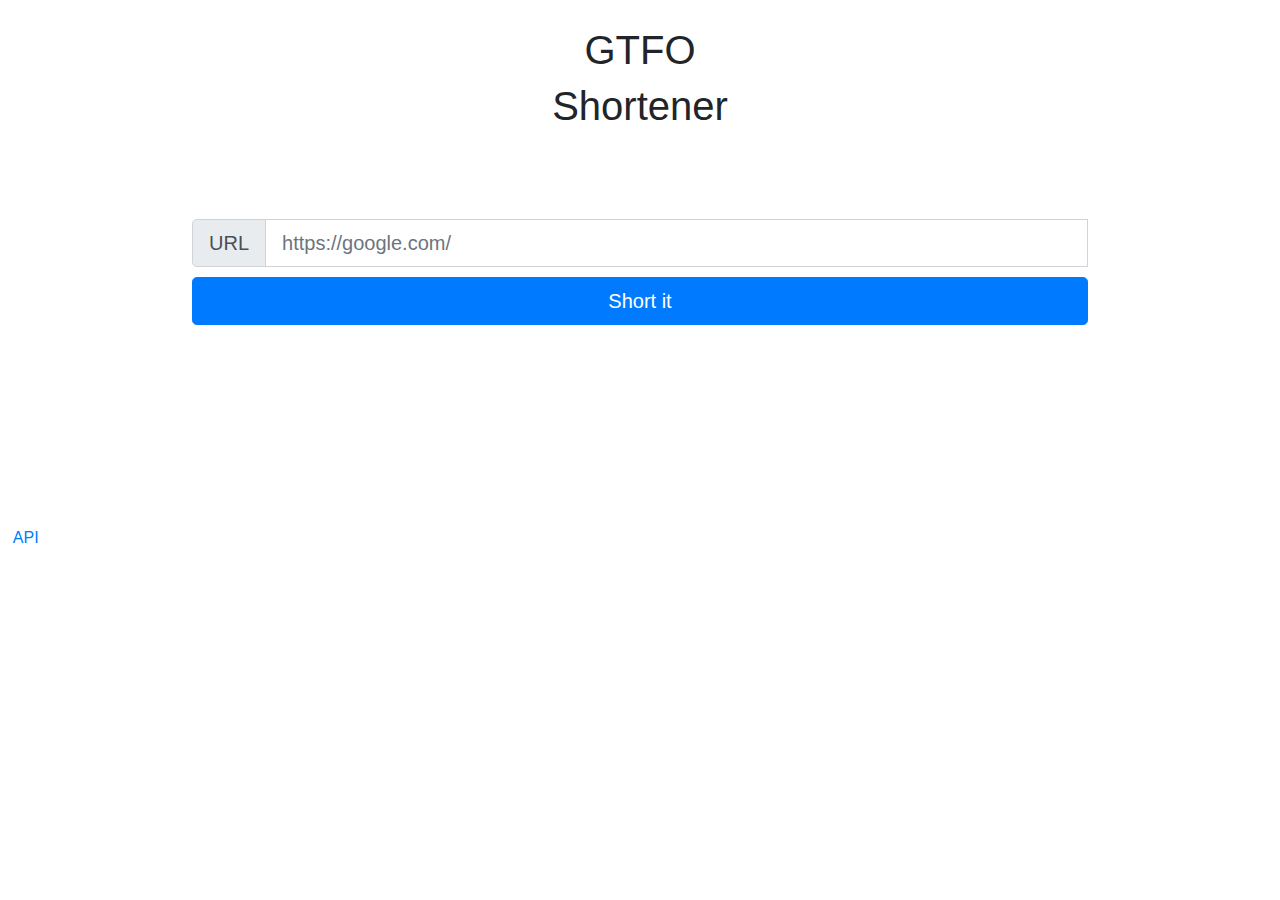
<file: templates/index.html>
<!DOCTYPE html>
<html lang="en">
<head>
    <meta charset="UTF-8">
    <title>Amazing shortener</title>
    <link rel="stylesheet" href="https://stackpath.bootstrapcdn.com/bootstrap/4.2.1/css/bootstrap.min.css">
    <link href="{{ url_for('static', filename='favicon.ico') }}" rel="icon" type="image/x-icon"/>
    <script src="https://ajax.googleapis.com/ajax/libs/jquery/3.3.1/jquery.min.js"></script>
    <script src="//netdna.bootstrapcdn.com/bootstrap/3.3.2/js/bootstrap.min.js"></script>
    <link rel="stylesheet" href="https://maxcdn.bootstrapcdn.com/font-awesome/4.7.0/css/font-awesome.min.css">
</head>
<body style="background: #FFFFFF">
<style type="text/css">
    #inp {
        width: 70%; /* Ширина */
        margin: auto;
        margin-top: 7%;
    }
</style>

<style type="text/css">
    #site-title {
        margin: auto;
        margin-top: 2%;
    }
</style>

<style type="text/css">
    #result {
        width: 70%; /* Ширина */
        margin: auto;
        margin-top: 3%;
        visibility: hidden
    }
</style>

<div id="site-title">
    <h1 style="text-align: center">GTFO</h1>
    <h1 style="text-align: center">Shortener</h1>
</div>

<div class="input-group input-group-lg" id="inp">
    <div class="input-group-prepend">
        <span class="input-group-text" id="inputGroup-sizing-lg">URL</span>
    </div>
    <input placeholder="https://google.com/" type="text" id="base-url" class="form-control"
           aria-label="Large"
           aria-describedby="inputGroup-sizing-sm">
    <div class="invalid-feedback">Wrong url format.</div>
    <button id="res-btn" onclick="request_ajax()" style="margin-top: 10px" type="button"
            class="btn btn-primary btn-lg btn-block">
        Short it
    </button>
    <script>
        let progressBar = "<span style=\"width: 1.5rem; height: 1.5rem\"; class=\"spinner-border mr-2 spinner-border-sm\" role=\"status\" aria-hidden=\"true\"></span>";

        function request_ajax() {
            let button = $('button#res-btn');
            let original = button.html();
            button.html(progressBar);
            button.attr("disabled", "disabled");
            return do_ajax(button, original);
        }

        function do_ajax(button, original) {
            let baseField = $('#base-url');
            let responseInput = $('#result-url');
            let textValue = baseField.val();
            $.ajax({
                url: "/short",
                type: 'POST',
                data: {"base_url": textValue},
                success: function (response) {
                    $('#result').css({visibility: "visible"});
                    responseInput.val(response.result);
                    button.html(original);
                    button.removeAttr('disabled');
                    baseField.removeClass('is-invalid')
                },
                error: function () {
                    button.html(original);
                    button.removeAttr('disabled');
                    baseField.addClass('is-invalid');
                    $('#result').css({visibility: "hidden"});
                }
            });
        }
    </script>

</div>
<div id="result">
    <div id="site-title">
        <h1 style="text-align: center">Here's your short url</h1>
    </div>
    <div class="input-group input-group-lg">
        <div class="input-group-prepend">
            <span class="input-group-text" id="inputGroup-sizing-lg">Result</span>
        </div>
        <input id="result-url" readonly type="text" class="form-control" aria-label="Large"
               aria-describedby="inputGroup-sizing-sm">
        <button onclick="doCopy()" style="margin-top: 10px" type="button"
                class="btn-primary btn-lg btn-block btn btn-success">Copy to
            clipboard
        </button>
        <script>
            function doCopy() {
                let copyText = document.getElementById("result-url");
                copyText.select();
                document.execCommand("copy");
            }
        </script>
    </div>
</div>
<div id="api" style="margin-left: 1%">
    <a href="/apidocs">API</a>
</div>
</body>
</html>
</file>
